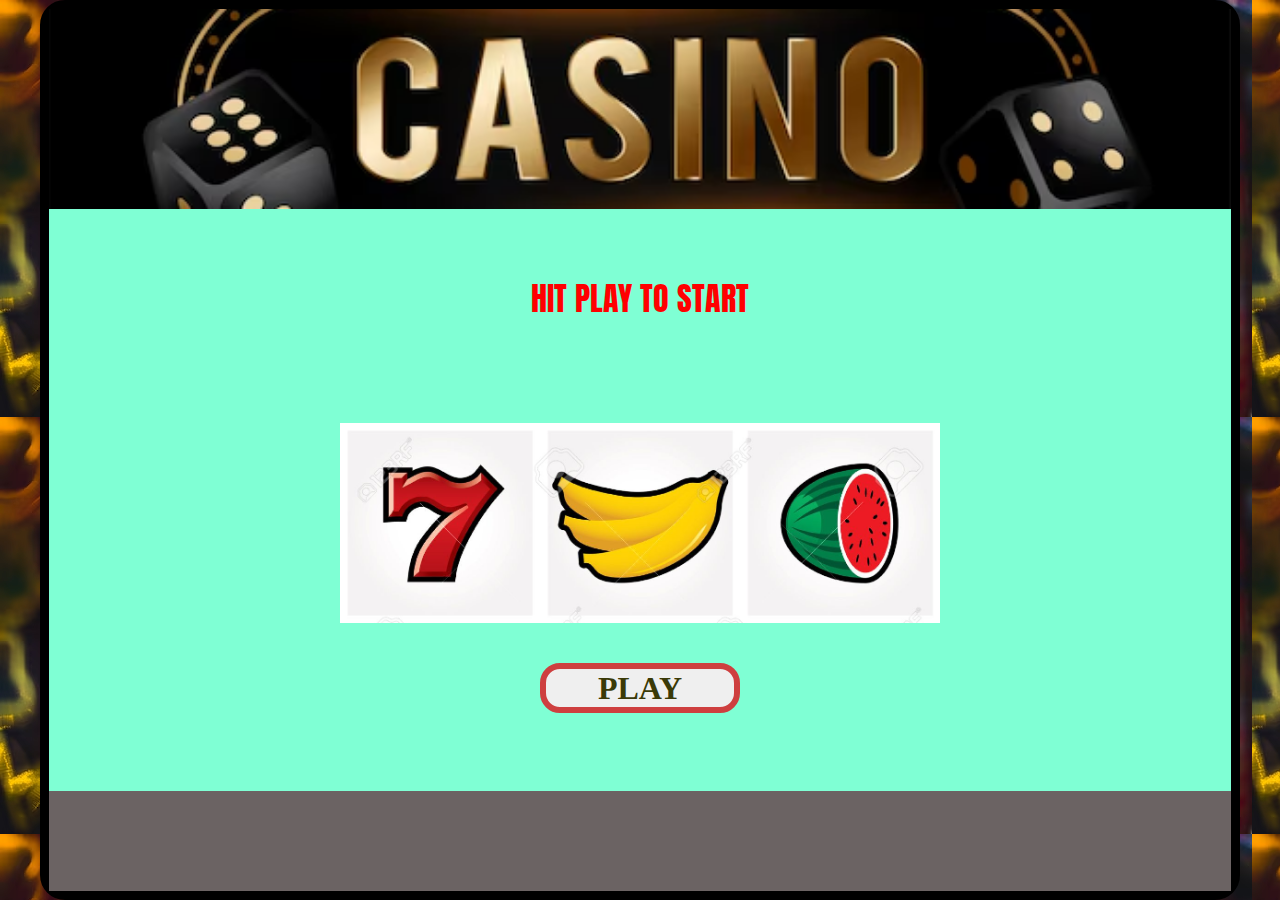
<file: index.html>
<!DOCTYPE html>
<html lang="en">
<head>
    <meta charset="UTF-8">
    <meta name="viewport" content="width=device-width, initial-scale=1.0">
    <link rel="preconnect" href="https://fonts.googleapis.com">
    <link rel="preconnect" href="https://fonts.gstatic.com" crossorigin>
    <link href="https://fonts.googleapis.com/css2?family=Anton&display=swap" rel="stylesheet">
    <link rel="stylesheet" href="./style.css">
    <title>Casino</title>
</head>
<body>
    <div class="container">
        
        <div id="header">
           <img src="./asset/img/banner-casino.avif" alt="banner" class="banner"> 
        </div>

        <div id="main">
            <p id="texto">HIT PLAY TO START</p>
            <div class="imagenes">
               <img  src="./asset/img/icon_1.png" alt="icono" id="icon_1"> 
               <img  src="./asset/img/icon_2.png" alt="icono" id="icon_2"> 
            
               <img src="./asset/img/icon_3.png" alt="icono" id="icon_3"> 
            </div>

            <button class="boton">PLAY</button>
        </div>

        <div id="footer"></div>
   
    </div>

<script src="https://ajax.googleapis.com/ajax/libs/jquery/3.7.1/jquery.min.js"></script>
<script src="./main.js"></script>    
</body>
</html>
</file>
<file: style.css>
*{
    margin: 0px;
    padding: 0px;
    box-sizing: border-box;
    
}

body{
    width: 100%;
    display: flex;
    justify-content: center;
    align-items: center;
    background-image: url(./asset/img/maquina.avif);
}

#texto{
    color: red;
    margin-top: 55px;
    font-family: "Anton", sans-serif;
    font-weight: 400;
    font-style: normal;
    font-size: 2rem;
}

.container{
    
    border-radius: 25px;
    border: 9px solid black;
    width: 1200px;
    height: 900px;
    background-color: aquamarine;
    display: grid;
    grid-template-areas: 
    'header header header header'
    'main main main main'
    'footer footer footer footer';
    /* border: 1px solid red;*/
     grid-template-rows: 200px  auto 100px;
     grid-template-columns: repeat(4,1fr);
     gap :10px;
}

#header{
    grid-area: header;
    grid-column: span(4);
   /* border: 1px solid red;*/
    
}

#main{
    grid-area: main;
   /* border: 1px solid rgb(17, 14, 163);*/
    display:flex ;
    flex-direction: column;
    align-items: center;
    
}

#footer{
    grid-area: footer;
    grid-column: span(4);
   /* border: 1px solid black; */
    background-color: rgb(107, 99, 99);
}

.imagenes{
    display: flex;
    justify-content: space-around;
    align-items: center;
  
    margin-top: 100px;
    

  
}

.banner{
    grid-column: 1/span(4);
    grid-row: 1;
    width: 100%;
    height: 100%;
    object-fit: cover;
}
#icon_1{
   
    
    width: 200px;
    object-fit: cover;

}

#icon_2{
   
    width: 200px;
    object-fit: cover;
}


#icon_3{
   
    width: 200px;
    object-fit: cover;
}

.boton{
    width: 200px;
    height: 50px;
    margin-top: 40px ;
    border: 6px solid rgb(206, 63, 63);
    border-radius: 20px;
    text-align: center;
    font-size: 2rem;
    font-weight: bolder;
    color: rgb(58, 58, 7);
    font-family:Georgia, 'Times New Roman', Times, serif;
    cursor: pointer;
    
}

.boton:active{
    border: 6px solid whitesmoke;
    color: white;
    background-color: black;
}
</file>
